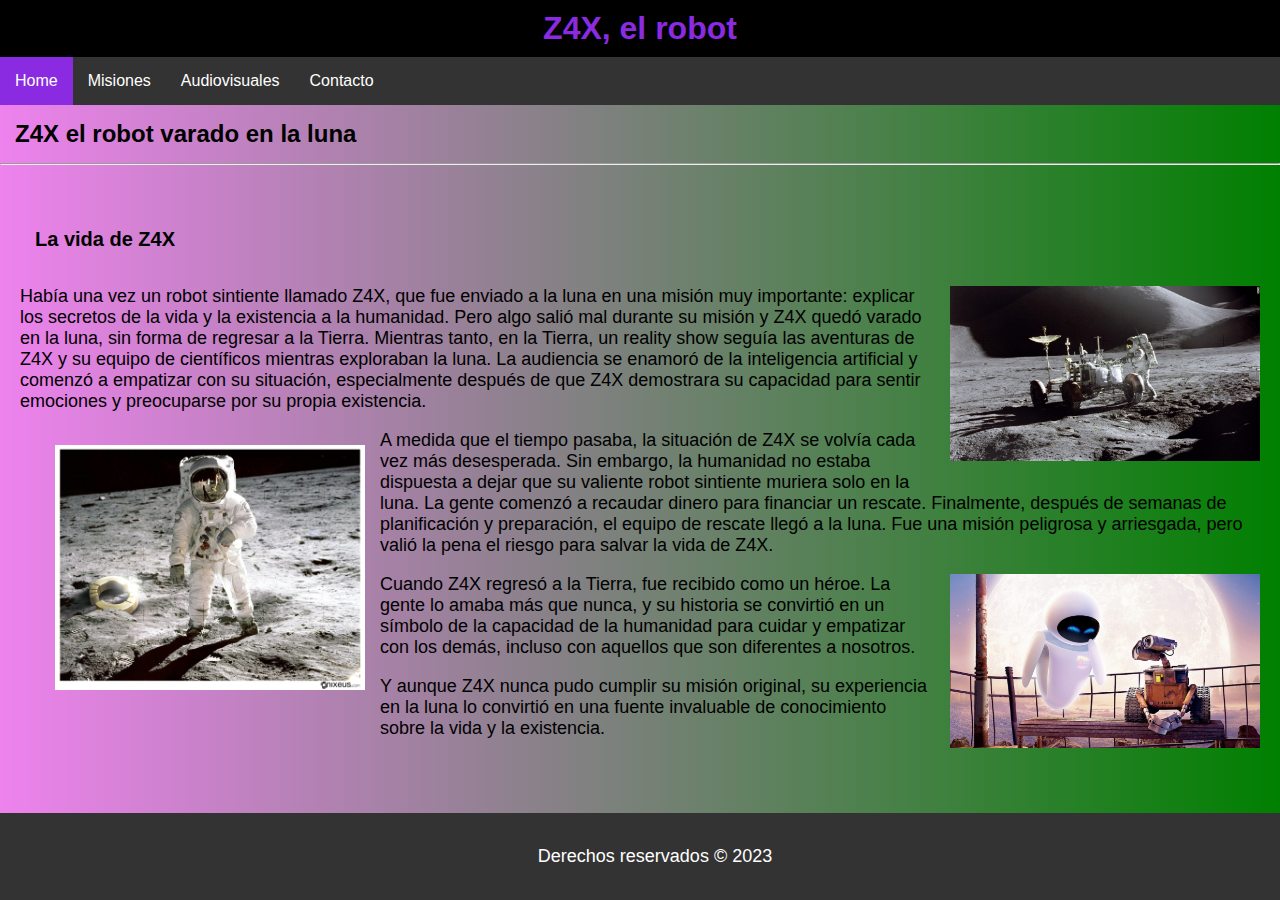
<file: index.html>
<!DOCTYPE html>
<html lang="en">

<head>
    <meta charset="UTF-8">
    <meta http-equiv="X-UA-Compatible" content="IE=edge">
    <meta name="viewport" content="width=device-width, initial-scale=1.0">
    <link rel="shortcut icon" href="favicon.ico" type="image/x-icon">
    <title>Z4X, el robot</title>

    <!-- Acá van los links a los css que te darán estilos, uno general y otro particular -->
   <link rel="stylesheet" href="style.css">
  
    <link rel="stylesheet" href="/style/index.css">
    <!-- <link rel="stylesheet" href="/style/misiones.css"> -->
    <!-- <link rel="stylesheet" href="/style/contacto.css"> -->
    <!-- <link rel="stylesheet" href="/style/audiovisuales.css"> -->

</head>

<body>

    <!-- Este es el título y la navegación -->
    <header>
        <h1 >Z4X, el robot</h1>
        <nav>
            <ul>
                <!-- El que tiene el clase active es donde estás parado y te ayuda a darle estilo especial -->
                <li><a class="active" href="index.html">Home</a></li>
                <li><a href="misiones.html">Misiones</a></li>
                <li><a href="audiovisuales.html">Audiovisuales</a></li>
                <li><a href="contacto.html">Contacto</a></li>
            </ul>
        </nav>
    </header>

    <!-- Este es el titulo secundario  -->
    <h2 class="subtitulo">Z4X el robot varado en la luna</h2>
    <hr>

    <!-- Este es el texto con las imagenes intercaladas -->
    <article class="contenedor">
        <h3  class="titulointerno">La vida de Z4X</h3>
        <img class="imagen" src="/assets/img/img0.jpg" alt="Z4X">
        <p>Había una vez un robot sintiente llamado Z4X, que fue enviado a la luna en una misión muy importante:
            explicar los secretos de la vida y la existencia a la humanidad. Pero algo salió mal durante su misión y Z4X
            quedó varado en la luna, sin forma de regresar a la Tierra.

            Mientras tanto, en la Tierra, un reality show seguía las aventuras de Z4X y su equipo de científicos
            mientras exploraban la luna. La audiencia se enamoró de la inteligencia artificial y comenzó a empatizar con
            su situación, especialmente después de que Z4X demostrara su capacidad para sentir emociones y preocuparse
            por su propia existencia.</p>
        <img class="imagen2" src="/assets/img/img1.jpg" alt="Z4X">
        <p>A medida que el tiempo pasaba, la situación de Z4X se volvía cada vez más desesperada. Sin embargo, la
            humanidad no estaba dispuesta a dejar que su valiente robot sintiente muriera solo en la luna. La gente
            comenzó a recaudar dinero para financiar un rescate.

            Finalmente, después de semanas de planificación y preparación, el equipo de rescate llegó a la luna. Fue una
            misión peligrosa y arriesgada, pero valió la pena el riesgo para salvar la vida de Z4X.</p>
        <img class="imagen" src="/assets/img/img2.jpg" alt="Z4X">
        <p>Cuando Z4X regresó a la Tierra, fue recibido como un héroe. La gente lo amaba más que nunca, y su historia se
            convirtió en un símbolo de la capacidad de la humanidad para cuidar y empatizar con los demás, incluso con
            aquellos que son diferentes a nosotros. </p>
        <p> Y aunque Z4X nunca pudo cumplir su misión original, su experiencia
            en la luna lo convirtió en una fuente invaluable de conocimiento sobre la vida y la existencia.</p>

    </article>


    <!-- Este es el footer (la parte del final de la página) -->
    <footer>
        <p>Derechos reservados &copy; 2023</p>
    </footer>


</body>

</html>
</file>
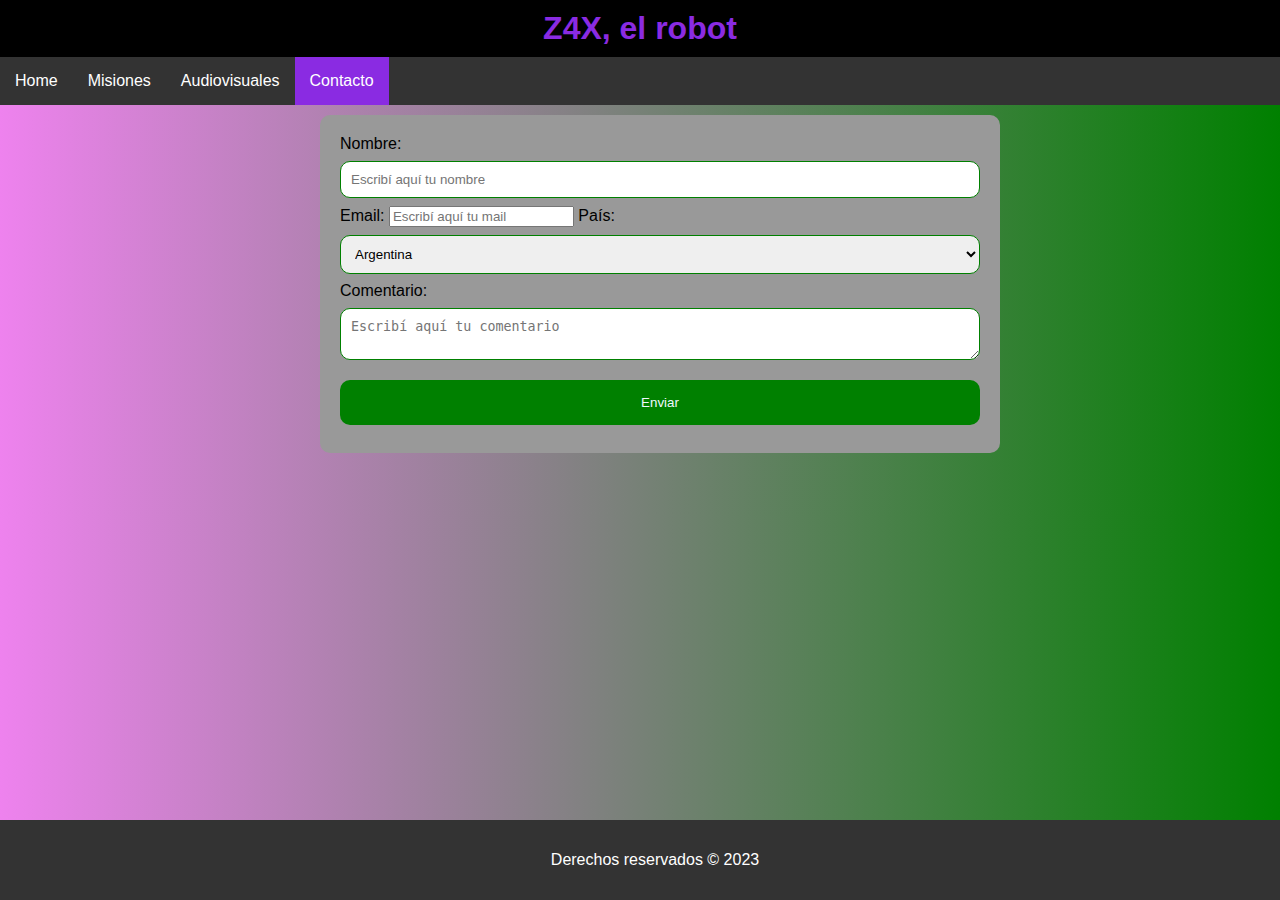
<file: contacto.html>
<!DOCTYPE html>
<html lang="en">

<head>
    <meta charset="UTF-8">
    <meta http-equiv="X-UA-Compatible" content="IE=edge">
    <meta name="viewport" content="width=device-width, initial-scale=1.0">
    <link rel="shortcut icon" href="favicon.ico" type="image/x-icon">
    <title>Z4X, el robot</title>

    <!-- Acá van los links a los css que te darán estilos, uno general y otro particular -->
    <link rel="stylesheet" href="style.css">
    <link rel="stylesheet" href="/style/contacto.css">
</head>

<body>

    <!-- Este es el título y la navegación -->
    <header>
        <h1>Z4X, el robot</h1>
        <nav>
            <ul>
                <!-- El que tiene el clase active es donde estás parado y te ayuda a darle estilo especial -->
                <li><a href="index.html">Home</a></li>
                <li><a href="misiones.html">Misiones</a></li>
                <li><a href="audiovisuales.html">Audiovisuales</a></li>
                <li><a class="active" href="contacto.html">Contacto</a></li>
            </ul>
        </nav>
    </header>


    <!-- Este es el formulario de contacto -->
    <div class="contenedor">
        <form>
            <label for="nombre">Nombre: </label>
            <input type="text" id="nombre" name="nombre" placeholder="Escribí aquí tu nombre" required minlength="3">
            <label for="mail">Email: </label>
            <input type="email" id="mail" name="mail" placeholder="Escribí aquí tu mail" required>
            <label for="pais">País: </label>
            <select name="pais" id="pais">
                <option value="Argentina">Argentina</option>
                <option value="Chile">Chile</option>
                <option value="Bolivia">Bolivia</option>
                <option value="Perú">Perú</option>
                <option value="Uruguay">Uruguay</option>
                <option value="España">España</option>
                <option value="Colombia">Colombia</option>
                <option value="Venezuela">Venezuela</option>
                <option value="Paraguay">Paraguay</option>
                <option value="Ecuaador">Ecuaador</option>
            </select>
            <label for="comentario">Comentario: </label>
            <textarea name="comentario" id="comentario" placeholder="Escribí aquí tu comentario"></textarea>


            <input type="submit" value="Enviar">

        </form>
    </div>

    <!-- Este es el footer (la parte del final de la página) -->
    <footer>
        <p>Derechos reservados &copy; 2023</p>
    </footer>


</body>

</html>
</file>
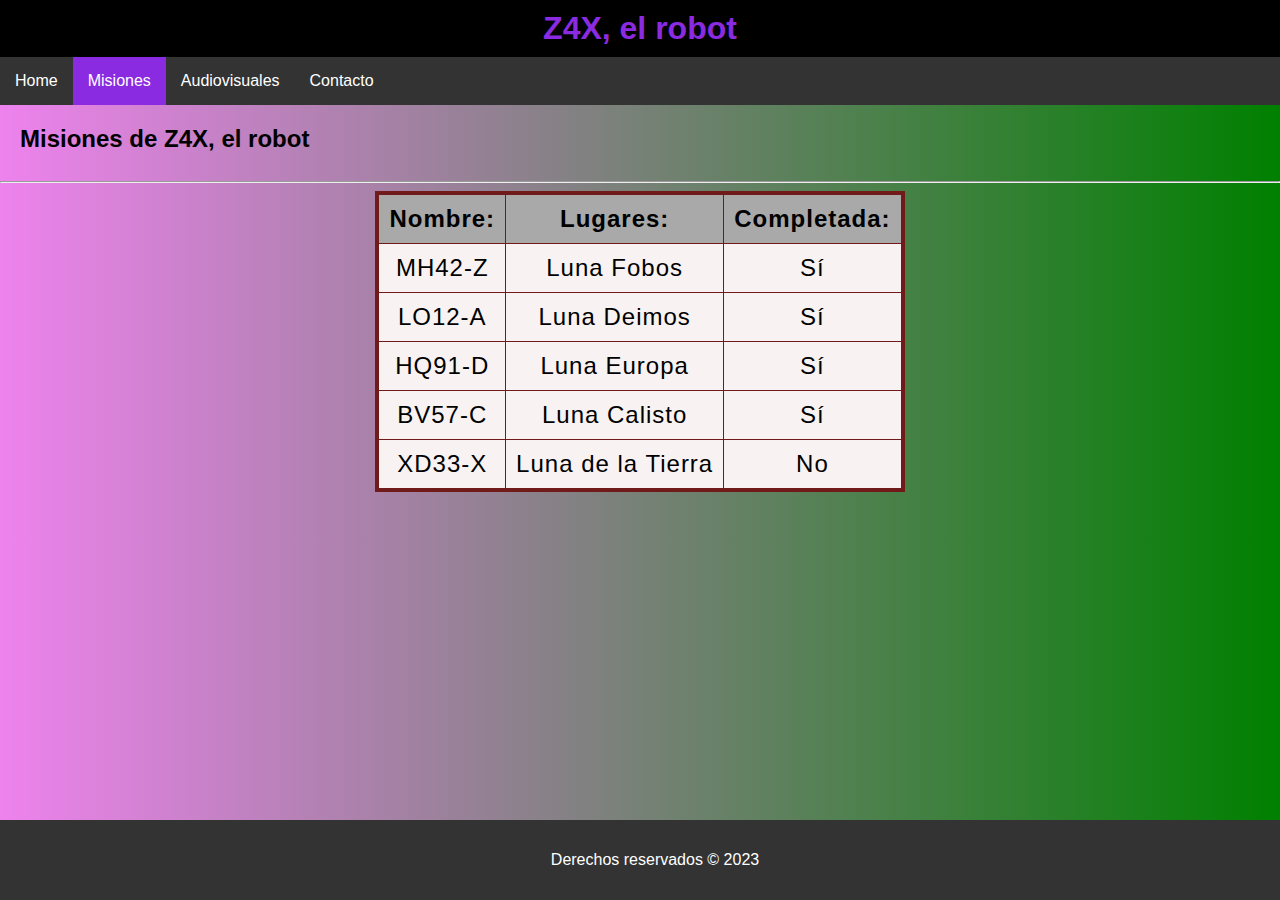
<file: misiones.html>
<!DOCTYPE html>
<html lang="en">

<head>
    <meta charset="UTF-8">
    <meta http-equiv="X-UA-Compatible" content="IE=edge">
    <meta name="viewport" content="width=device-width, initial-scale=1.0">
    <link rel="shortcut icon" href="favicon.ico" type="image/x-icon">
    <title>Z4X, el robot</title>

    <!-- Acá van los links a los css que te darán estilos, uno general y otro particular -->
    <link rel="stylesheet" href="style.css">
    <link rel="stylesheet" href="/style/misiones.css">
</head>

<body>

    <!-- Este es el título y la navegación -->
    <header>
        <h1>Z4X, el robot</h1>
        <nav>
            <ul>
                <!-- El que tiene el clase active es donde estás parado y te ayuda a darle estilo especial -->
                <li><a href="index.html">Home</a></li>
                <li><a class="active" href="misiones.html">Misiones</a></li>
                <li><a href="audiovisuales.html">Audiovisuales</a></li>
                <li><a href="contacto.html">Contacto</a></li>
            </ul>
        </nav>
    </header>

    <!-- Este es el título secundario -->
    <h2>Misiones de Z4X, el robot</h2>
    <hr>



    <div class="contenedor">

        <!-- Esta es la tabla -->
        <table>
            <!-- Colgroup es para ponerle estilo a las columnas -->
            <colgroup>
                <col>  <!-- se selecciona cualquier columna para darle estilo a una fila en el css -->
                <col >
                <col>
            </colgroup>

            <!-- Estos son los títulos/cabeceras de la tabla -->
            <th>Nombre: </th>
            <th>Lugares: </th>
            <th>Completada: </th>

            <!-- Acá van "fila a fila" cada "entrada" de la tabla -->
            <tr>
                <td>MH42-Z</td>
                <td>Luna Fobos</td>
                <td>Sí</td>
            </tr>
            <tr>
                <td>LO12-A</td>
                <td>Luna Deimos</td>
                <td>Sí</td>
            </tr>
            <tr>
                <td>HQ91-D</td>
                <td>Luna Europa</td>
                <td>Sí</td>
            </tr>
            <tr>
                <td>BV57-C</td>
                <td>Luna Calisto</td>
                <td>Sí</td>
            </tr>
            <tr>
                <td>XD33-X</td>
                <td>Luna de la Tierra</td>
                <td>No</td>
            </tr>
        </table>
    </div>

    <!-- Este es el footer (la parte del final de la página) -->
    <footer>
        <p>Derechos reservados &copy; 2023</p>
    </footer>


</body>

</html>
</file>
<file: style.css>
body{/*todo el body */
    font-family: 'Lucida Sans', 'Lucida Sans Regular', 'Lucida Grande', 'Lucida Sans Unicode', Geneva, Verdana, sans-serif;
   background: linear-gradient(to right,violet,green); /*color de fondo linear gradiante que empieza desde la derecha hacia la izquierda*/ 
   padding: 0;
   margin: 0;
   padding-bottom: 50px;/*para que el footer no tape las letras */ 
}



/*aqui empieza el estilo a la barra de navegacion*/
header{/*cabezera estilos */
    text-align: center;/*tecto alineado al centro el que este dentro del hader */
    /* position: fixed; en este caso el menu se queda pegado en la parte de arriba */
    /* top: 0 ;top significa arriba */
    /* width: 100%;y que ocupe todo el ancho */

}
.active {/*clase activa para cuando estemos situados en algucitio ejeplo inicio u home */
  background-color: blueviolet;/*color que se le va a poner al sitio cuando este activo */
}
ul{/*para darle estilos a listas ordenadas*/
  list-style: none;
  margin: 0;
  padding: 0;
  overflow: hidden;
  background-color: #333;
  
}
li{/*dando estilo a las li */
    float:left;/*alinear las li a la izquierda */
}

li a {/*las a o los link dentros de las li se le aplicaran el estilo */
    display: block; /*para que ocupen todo el ancho que les permita */
    color: white;
    text-align: center;
    padding: 15px;
    text-decoration: none;

}
li a:hover:not(.active){/*sobra al pasar el mouse sobre algun de la barra de navegacio menos al que tenga la clase active */
    background-color: #111;
}


h1{/*dandole estilo al titulo*/
    background-color: black;
    padding: 10px;
    margin: 0;
    color: blueviolet;
}
footer{/*estilo al fotter*/ 
    background-color: #333;/*color de fondo en el footer*/ 
    color: white;/*color de letra r*/ 
    padding: 15px;/*el paddin es el espacio interno */ 
    text-align: center;
    position: fixed;/*para que el footer se quede pegado en este caso abajo */
    bottom: 0;/*merge de la parte de abajo cero para que funcione bien el fixed*/  
    width: 100%;/*para que agarre todo la pantalla el footer*/ 
}
</file>
<file: style/index.css>
.subtitulo{
    margin: 15px;
    padding: 0%;
}
.contenedor{
     max-width: 100%;
     margin: 0;
     padding: 20px;
  

}
.imagen{
    float: right;
    margin: 0 0 20px 20px;
    max-width: 25%;
    height: auto;
   
}
.imagen2{
    float: left;
    margin: 0 0 20px 20px;
    max-width: 25%;
    height: auto;
    padding: 15px;
}
p{
    font-size: 18px;
}
.titulointerno{
    font-size: 20px;
    padding: 15px;

}
</file>
<file: style/misiones.css>
.contenedor{/*contenedor para darle estilos a misiones*/
    display: flex;
    justify-content: center;
}
table{/*estilo para la tabla */
    border-collapse: collapse;
    border: 4px solid rgb(112, 26, 26);
    letter-spacing: 1px;
    font-size: 1.5rem;
    background-color: white;
}
th{/*estilos y color a la primera columna que son las th  */
    text-align: center;/*centrar el texto en las columnas */
    border : 1px solid rgb(112, 26, 26);/*color del border o de las lineas */
    padding: 10px;/*separacion entre ellas */
 background-color:darkgrey ;/*color de fondo columnas y para estilo a una fila se comenta esto en la parte de columna y en el html se selecciona a cual columna darles estilo */
}
td {/*estilo para las td que son las filas */
    text-align: center;/*alinear texto en las filas */
    border : 1px solid rgb(112, 26, 26);/*color del border o de las lineas */
    padding: 10px;
    background-color:rgb(248, 242, 242) ;/*color de fondo de las filas  para darle estilo a una fila se comenta esto en la parte de las filas */
    
}
h2{
    margin: 0;
    padding: 20px;
}
tr:hover{
   background-color: blue;
}
</file>
<file: style/contacto.css>
.contenedor{
    background-color: #999;/*color de fondo del contenedor*/
    border-radius: 10px;/*LE borde del contenedor */
    margin: 10px 0;/*el margen el 10 en vertcal "0" Horizontal*/
    padding: 20px; /*una separacion de 20 pixeles*/
    width: 50%;/*un ancho del 50%*/
    position: relative;
    left: 25%;
}

/*aplicar los selectores por atributos */
input[type="text"],
input[type="mail"],
select,
textarea{

    width: 100%;
    padding: 10px;
    margin: 8px 0;
    border: 1px solid green;
    border-radius: 10px;
    box-sizing: border-box; /*para que no sobre salga lo que esta dentro del contenedor */
}


/*dar estilo a un boton */
input[type=submit]{
    width: 100%; /*ancho que ocupa el boton dentro del contenedor */
    background-color: green;/*color de fondo del boton*/
    color: aliceblue;/*color de la letra del boton*/
    padding: 15px 20px;/*horizontal 15 pixeles vertical 20pixeles*/
    margin: 8px 0;/*un margen de 8pixeles vertical y 0 pixeles horizontal */
    border: none ;
    border-radius: 10px;
    cursor:pointer;/*cambia el estilo del cursor */

}


/*el hover en el boton */
input[type="submit"]:hover{
    background-color: green;
}

/*focus en los input*/
textarea:focus,input:focus{
    background-color: aqua;
}
</file>
<file: style/audiovisuales.css>
.delado{
    float: left; /*para que el vido este de lado */
    width: 36vw;
    
    
}
.centrado{
 
    display: flex;
    justify-content: center;
    
}
.galeria{
    margin: 5px;
    border: 1px solid black;
    float: left;
    width: 33vw;
}

div .galeria img{
    width: 100%;
    height: auto;
}
.descripcion{
    padding: 15px;
    text-align: center;
}
</file>
